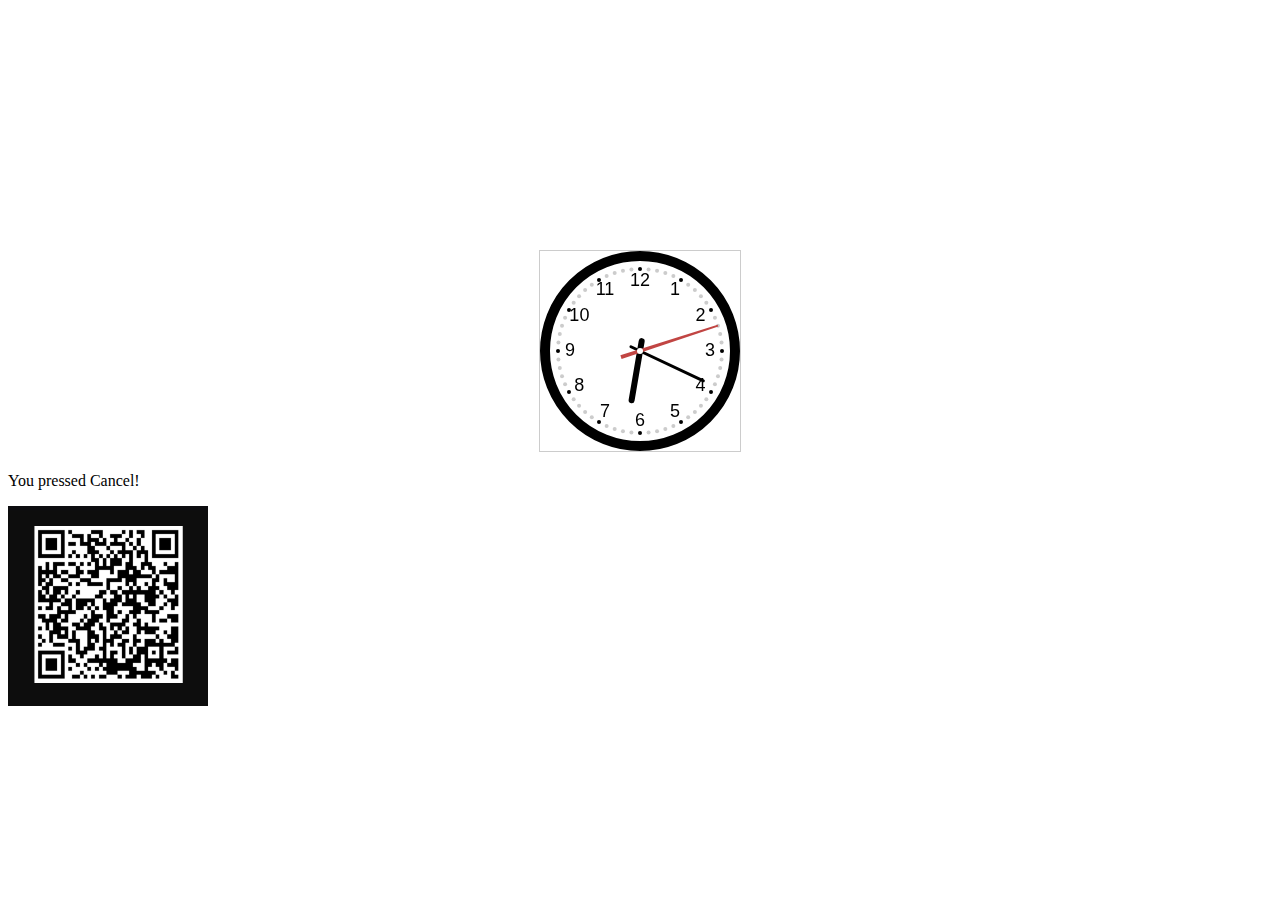
<file: index.html>
<!DOCTYPE html>
<html>

  <head>
    <meta charset="utf-8">
    <meta http-equiv="X-UA-Compatible" content="IE=edge">
    <meta name="viewport" content="width=device-width, initial-scale=1">
    <meta name="description" content="A clock writen by canvas"/>
    <meta name="keywords" content="Canvas, Clock">
    <meta name="author" content="Torvalds">
    <title>Canvas Clock</title>
    <link rel="stylesheet" href="clock.css">
  </head>

  <body>
    <div>
      <canvas id="clock" height="200px" width="200px"></canvas>
    </div>
    <p id="demo"></p>
    <img src="images/WechatIMG396.png" alt="" id="image" height="200px" width="200px">

    <script type="text/javascript" src="clock.js"></script>

<!--     <script type="text/javascript">
      window.onload = function AlertDialog(){
        // document.write("JS进阶篇");//输出
        var r = confirm("关注JS高级篇");//弹出确认框
        var txt;
        if (r == true) {
          txt = "You pressed OK!";
        } else {
          txt = "You pressed Cancel!";
        }
        document.getElementById("demo").innerHTML = txt;
      }
    </script> -->
    <script type="text/javascript">
      window.onload = function AlertDialog(){
        // document.write("JS进阶篇");//输出
        var txt;
        if (confirm("关注JS高级篇")) {
          txt = "You pressed OK!";
        } else {
          txt = "You pressed Cancel!";
        }
        document.getElementById("demo").innerHTML = txt;
      };
      // var img=new Image();
      // img.onload=function() {
      //   var iheight=img.height;
      //   var iwidth=img.width;
      //   alert(iwidth);
      // };
      // img.src="images/WechatIMG396.png";
      var image=document.getElementById('image');
      image.onload=function() {
        var iheight=image.height;
        var iwidth=image.width;
        alert(iwidth);
      };

    </script>
  </body>

</html>
</file>
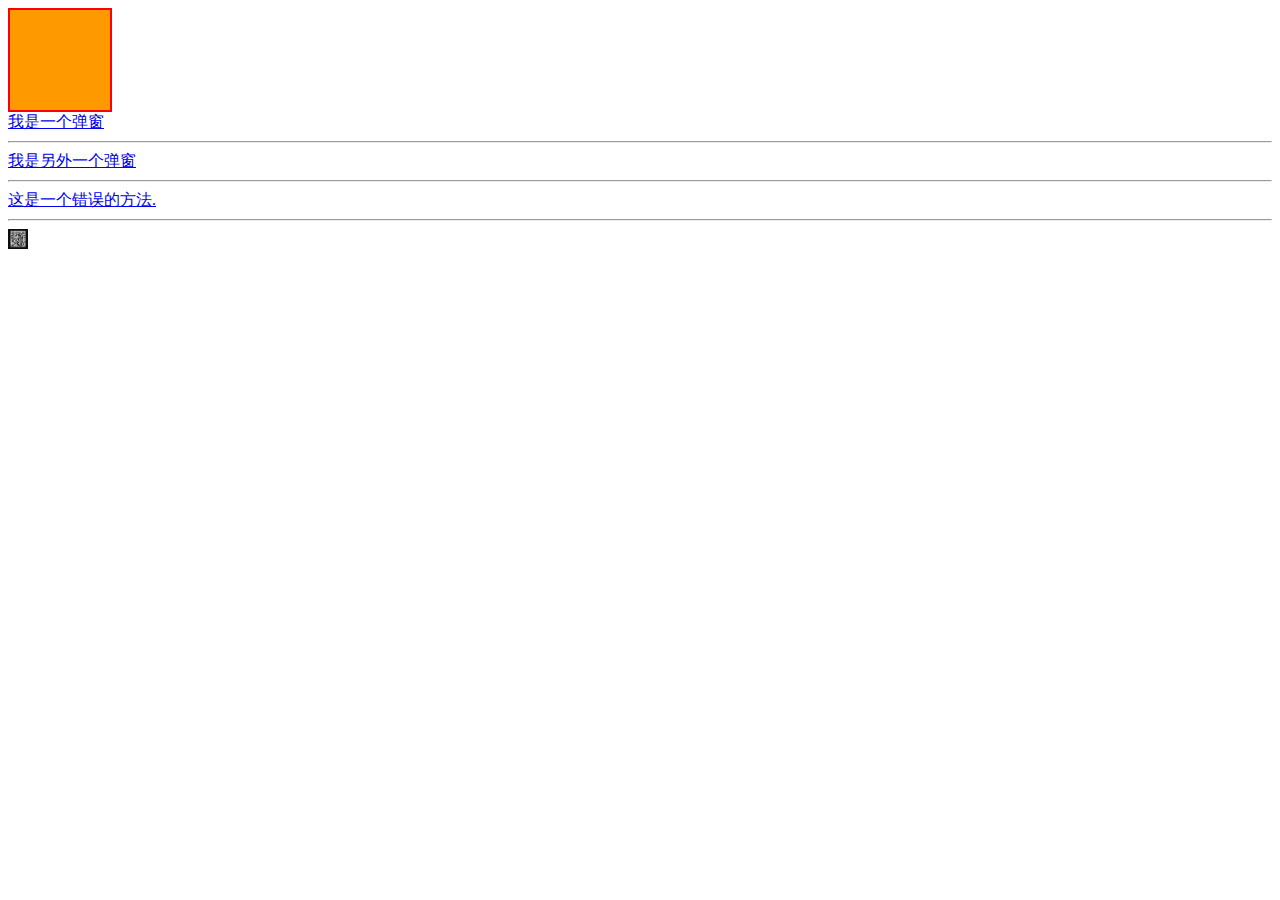
<file: window_load.html>
<!DOCTYPE html>
<html>

  <head>
    <meta charset=" utf-8">
    <meta name="author" content="http://www.softwhy.com/" />
    <title>蚂蚁部落</title>
    <style type="text/css">
    #bg {
      width: 100px;
      height: 100px;
      border: 2px solid red;
      background: red;
    }
    </style>
    <script src="https://cdn.staticfile.org/jquery/1.10.2/jquery.min.js"></script>
    <script type="text/javascript">
    window.onload = function() {
      document.getElementById("bg").style.backgroundColor = "#F90";
    };

    function confirm_delete() {
      return confirm('are you sure?');
    };
    $('.deleteObject').click(function() {
      var url = this.href;
      var confirmText = "Are you sure you want to delete this object?";
      if (confirm(confirmText)) {
        // $.ajax({
        //   type: "POST",
        //   url: url,
        //   success: function() {
        //     // Here goes something...
        //   },
        // });
        alert("Action to delete");
      }
      return false;
    });

    function img_confirm_delete(question) {
      if (confirm(question)) {
        alert("Action to delete");
      } else {
        return false;
      }
    }
    </script>
  </head>

  <body>
    <div id="bg"></div>
    <a href="#" onclick="return confirm('are you sure?')">我是一个弹窗</a>
    <hr>
    <a href="#" onclick="return confirm_delete()">我是另外一个弹窗</a>
    <hr>
    <a href="#" class="deleteObject">这是一个错误的方法.</a> <!-- 完全没作用. -->
    <hr>
    <img src="images/WechatIMG396.png" height="20" width="20" onclick="return img_confirm_delete('Are you sure?')">
  </body>

</html>
</file>
<file: clock.css>
div {
  text-align: center;
  margin-top: 250px;
}

#clock {
  border: 1px solid #ccc;
}
</file>
